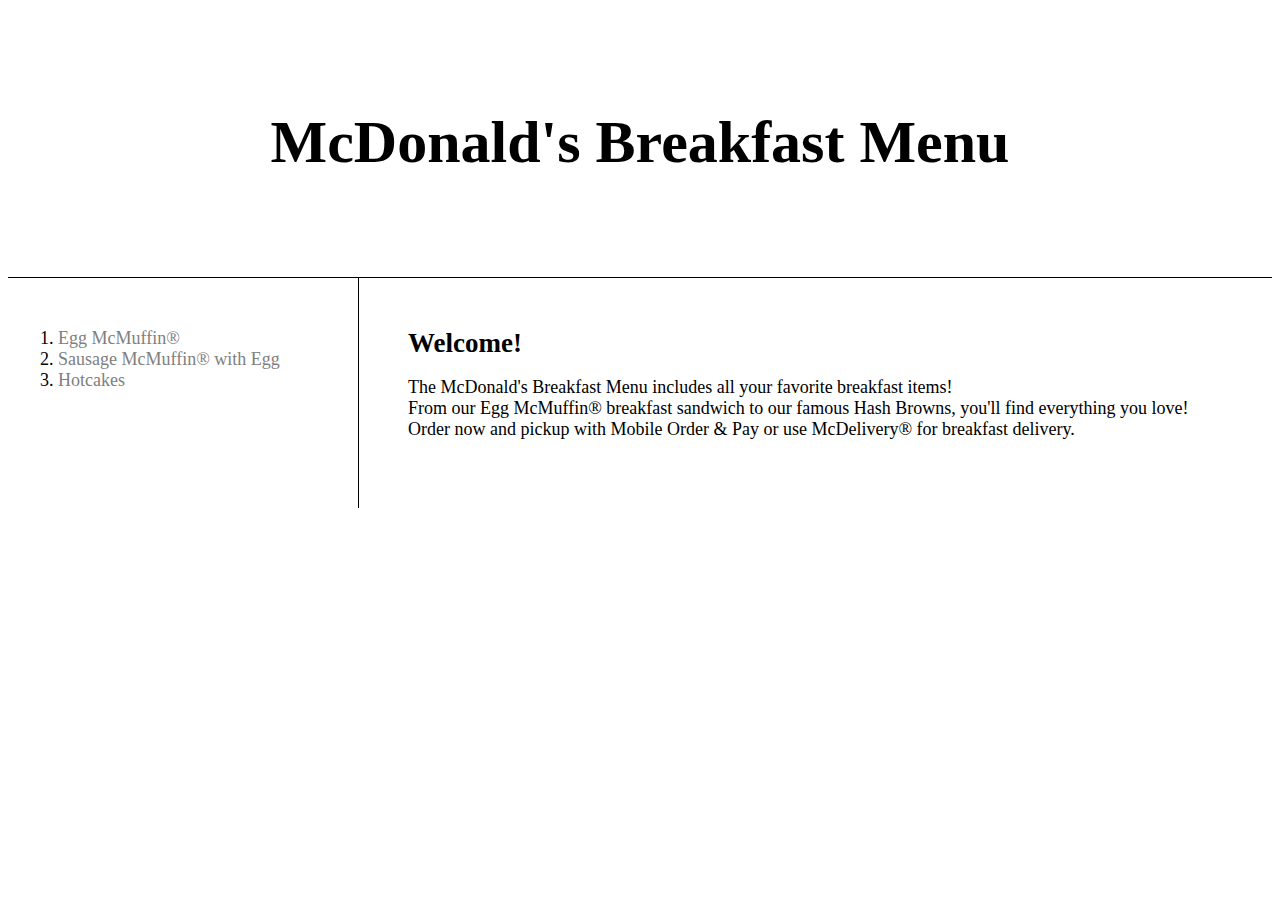
<file: index.html>
<!DOCTYPE html>
<html>
    <head>
        <meta charset="utf-8">
        <title>McDonald's Breakfast Menu</title>
        <link rel="stylesheet" href="style.css">
    </head>
    <body>
        <h1><a href="index.html" title="Home" id="here">McDonald's Breakfast Menu</a></h1>
        <div id="grid">
            <ol>
                <li><a href="1.html">Egg McMuffin®</a></li>
                <li><a href="2.html">Sausage McMuffin® with Egg</a></li>
                <li><a href="3.html">Hotcakes</a></li>
            </ol>
            <div id="article">
                <h2>Welcome!</h2>
                <p>
                    The McDonald's Breakfast Menu includes all your favorite breakfast items!<br>
                    From our Egg McMuffin® breakfast sandwich to our famous Hash Browns, you'll find everything you love!<br>
                    Order now and pickup with Mobile Order & Pay or use McDelivery®  for breakfast delivery.
                </p>
            </div>
        </div>
    </body>
</html>
</file>
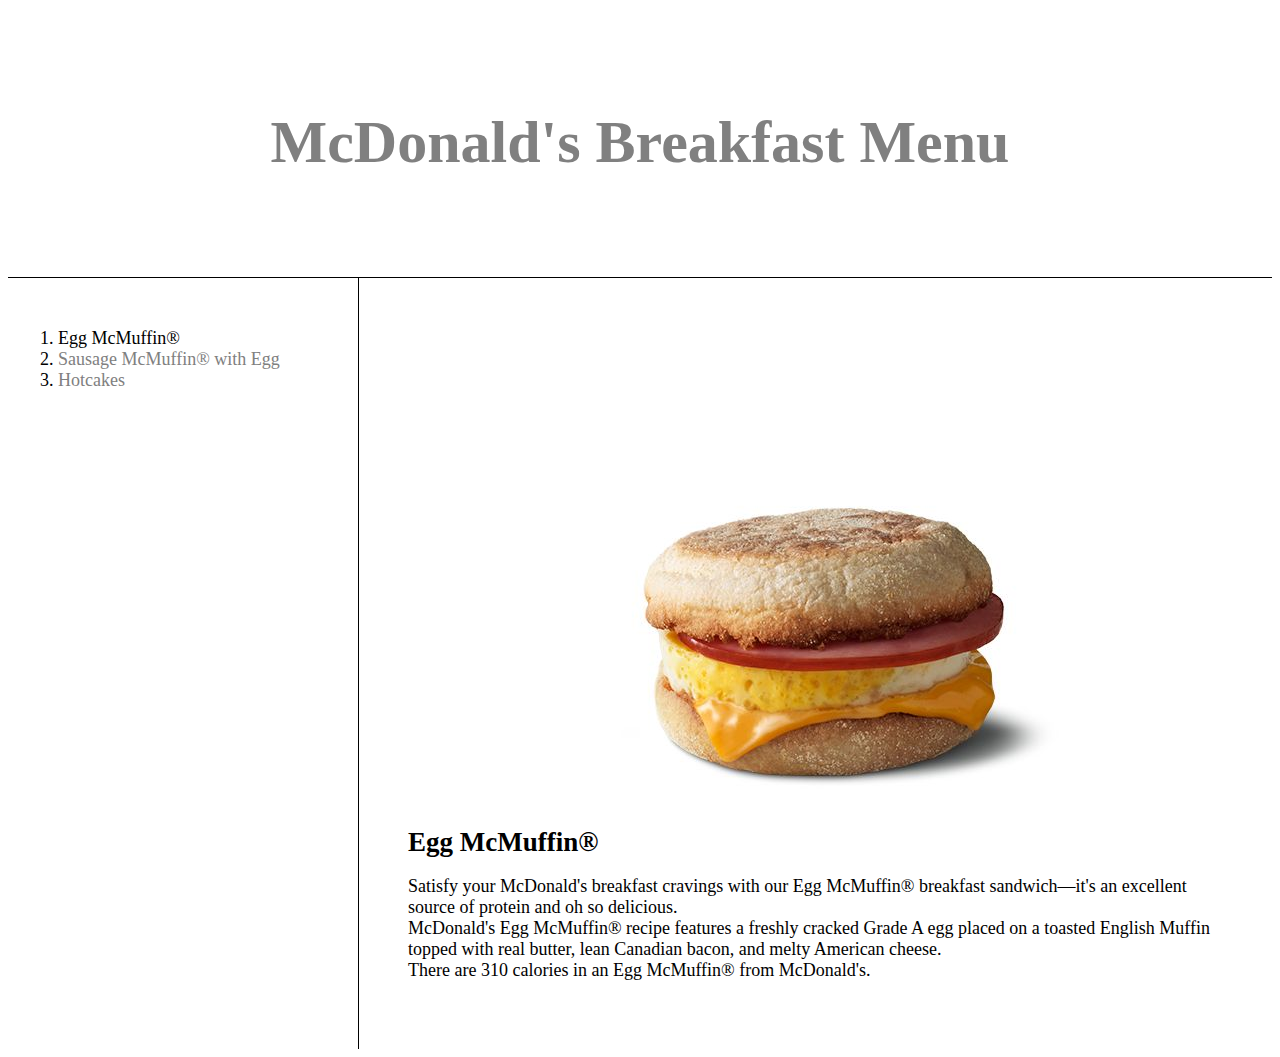
<file: 1.html>
<!DOCTYPE html>
<html>
    <head>
        <meta charset="utf-8">
        <title>McDonald's Breakfast Menu</title>
        <link rel="stylesheet" href="style.css">
    </head>
    <body>
        <h1><a href="index.html" title="Home">McDonald's Breakfast Menu</a></h1>
        <div id="grid">
            <ol>
                <li><a href="1.html" id="here">Egg McMuffin®</a></li>
                <li><a href="2.html">Sausage McMuffin® with Egg</a></li>
                <li><a href="3.html">Hotcakes</a></li>
            </ol>
            <div id="article">
                <p>
                    <img src="1.jpeg">
                </p>
                <h2>Egg McMuffin®</h2>
                <p>
                    Satisfy your McDonald's breakfast cravings with our Egg McMuffin® breakfast sandwich—it's an excellent source of protein and oh so delicious.<br>
                    McDonald's Egg McMuffin® recipe features a freshly cracked Grade A egg placed on a toasted English Muffin topped with real butter, lean Canadian bacon, and melty American cheese.<br>
                    There are 310 calories in an Egg McMuffin® from McDonald's.
                </p>
            </div>
        </div>
    </body>
</html>
</file>
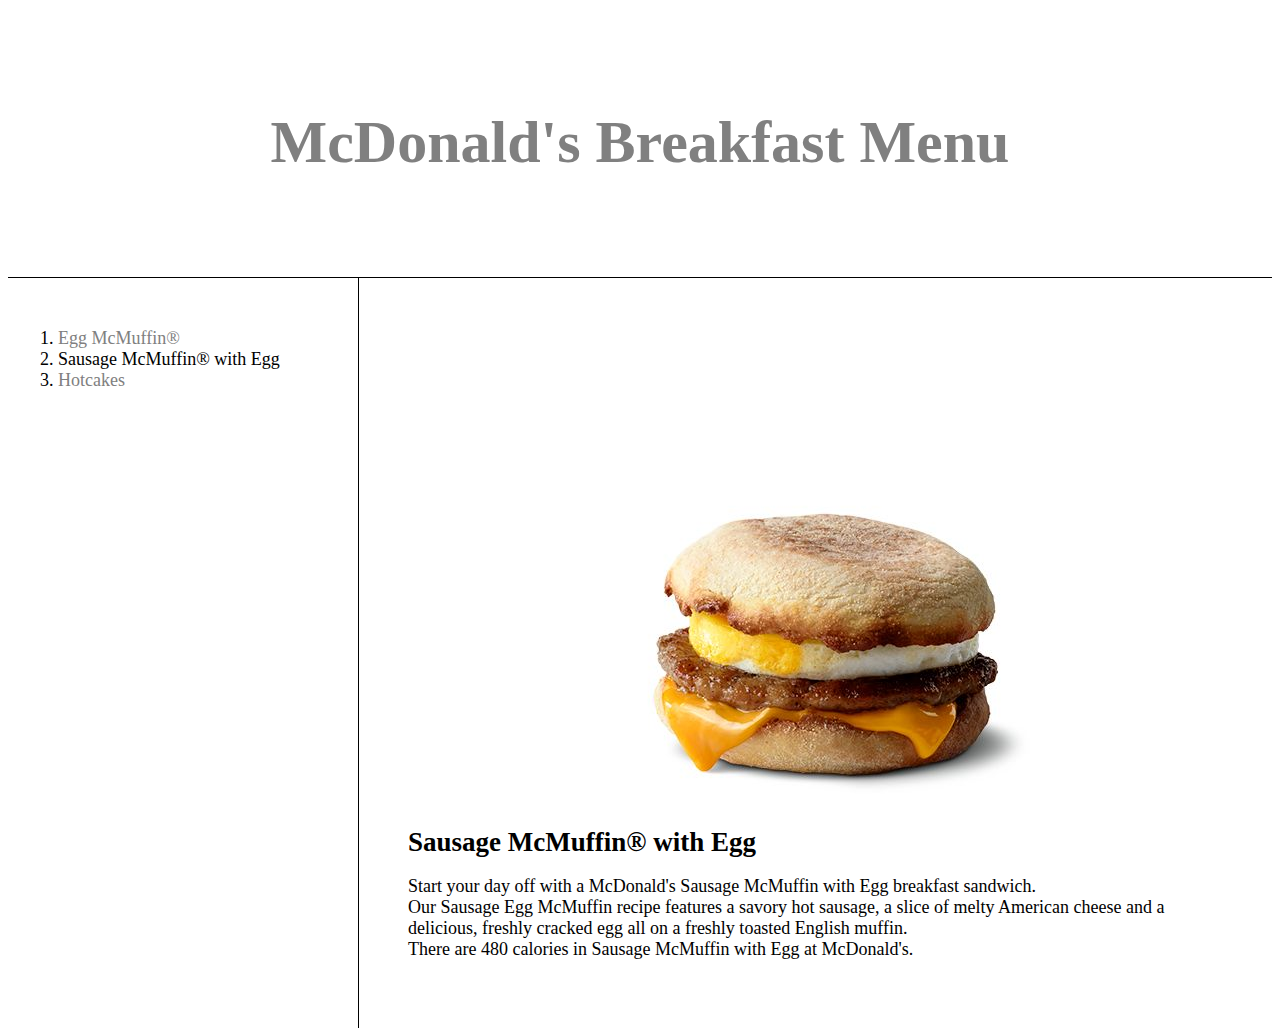
<file: 2.html>
<!DOCTYPE html>
<html>
    <head>
        <meta charset="utf-8">
        <title>McDonald's Breakfast Menu</title>
        <link rel="stylesheet" href="style.css">
    </head>
    <body>
        <h1><a href="index.html" title="Home">McDonald's Breakfast Menu</a></h1>
        <div id="grid">
            <ol>
                <li><a href="1.html">Egg McMuffin®</a></li>
                <li><a href="2.html" id="here">Sausage McMuffin® with Egg</a></li>
                <li><a href="3.html">Hotcakes</a></li>
            </ol>
            <div id="article">
                <p>
                    <img src="2.jpeg">
                </p>
                <h2>Sausage McMuffin® with Egg</h2>
                <p>
                    Start your day off with a McDonald's Sausage McMuffin with Egg breakfast sandwich.<br>
                    Our Sausage Egg McMuffin recipe features a savory hot sausage, a slice of melty American cheese and a delicious, freshly cracked egg all on a freshly toasted English muffin.<br>
                    There are 480 calories in Sausage McMuffin with Egg at McDonald's.
                </p>
            </div>
        </div>
    </body>
</html>
</file>
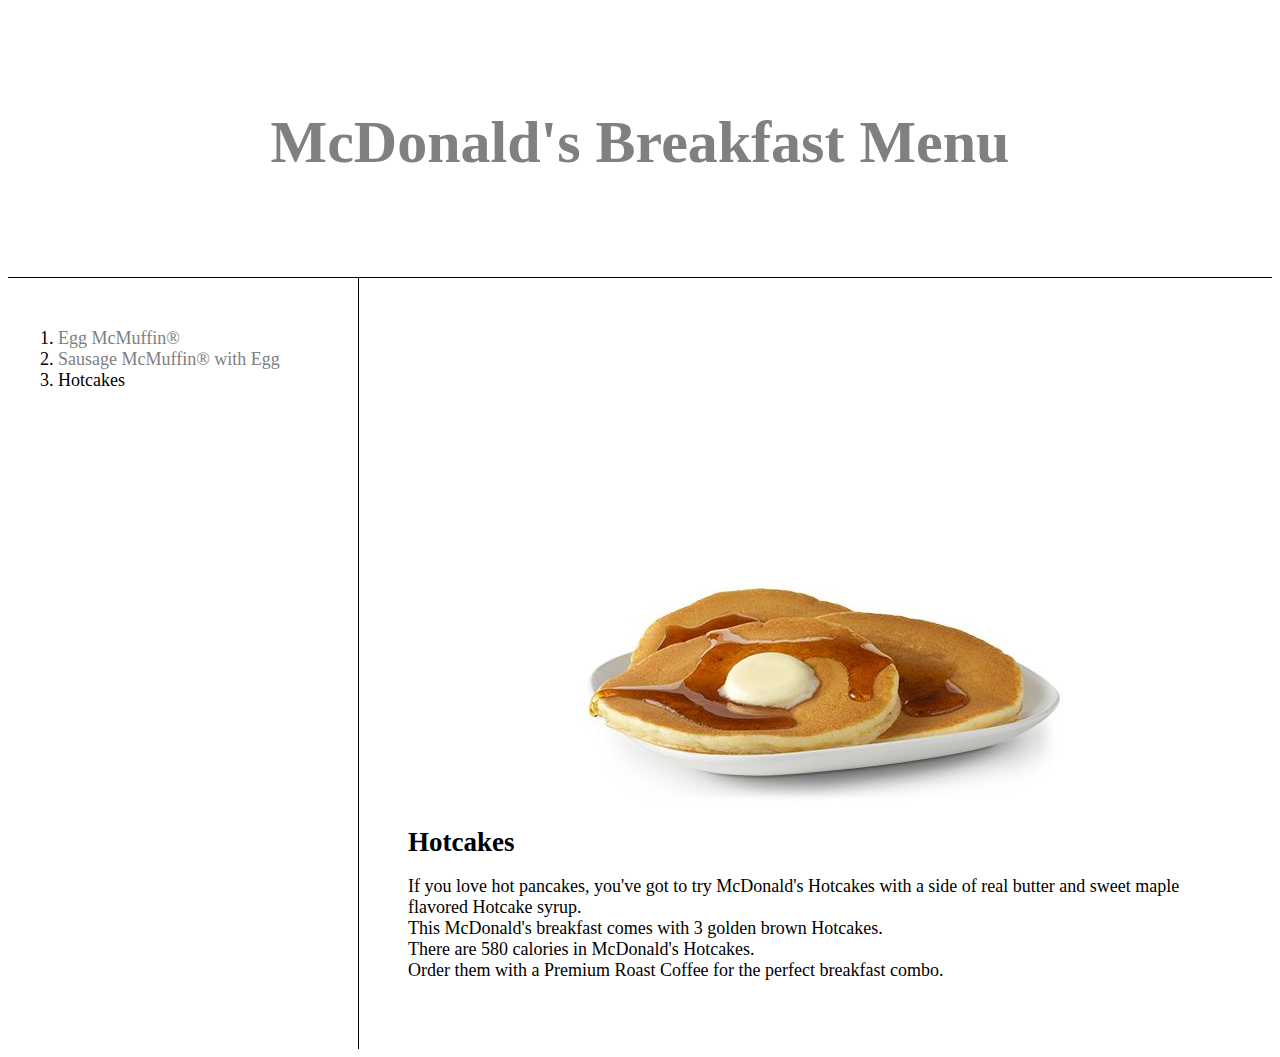
<file: 3.html>
<!DOCTYPE html>
<html>
    <head>
        <meta charset="utf-8">
        <title>McDonald's Breakfast Menu</title>
        <link rel="stylesheet" href="style.css">
    </head>
    <body>
        <h1><a href="index.html" title="Home">McDonald's Breakfast Menu</a></h1>
        <div id="grid">
            <ol>
                <li><a href="1.html">Egg McMuffin®</a></li>
                <li><a href="2.html">Sausage McMuffin® with Egg</a></li>
                <li><a href="3.html" id="here">Hotcakes</a></li>
            </ol>
            <div id="article">
                <p>
                    <img src="3.jpeg">
                </p>
                <h2>Hotcakes</h2>
                <p>
                    If you love hot pancakes, you've got to try McDonald's Hotcakes with a side of real butter and sweet maple flavored Hotcake syrup.<br>
                    This McDonald's breakfast comes with 3 golden brown Hotcakes.<br>
                    There are 580 calories in McDonald's Hotcakes.<br>
                    Order them with a Premium Roast Coffee for the perfect breakfast combo.
                </p>
            </div>
        </div>
    </body>
</html>
</file>
<file: style.css>
a{
            color: gray;
            text-decoration: none;
          }
          h1{
            font-size: 60px;
            text-align: center;
            border-bottom: 1px solid black;
            padding: 100px;
            margin: 0px;
          }
          #here{
            color: black;
          }
          ol{
            font-size: large;
            border-right: 1px solid black;
            width: 250px;
            margin: 0px;
            padding: 50px;
          }
          #article{
            font-size: large;
            margin: 0px;
            padding: 50px;
          }
          #grid{
            display: grid;
            grid-template-columns: 350px 1fr;
          }
          h2{
            margin: 0px;
          }
</file>
